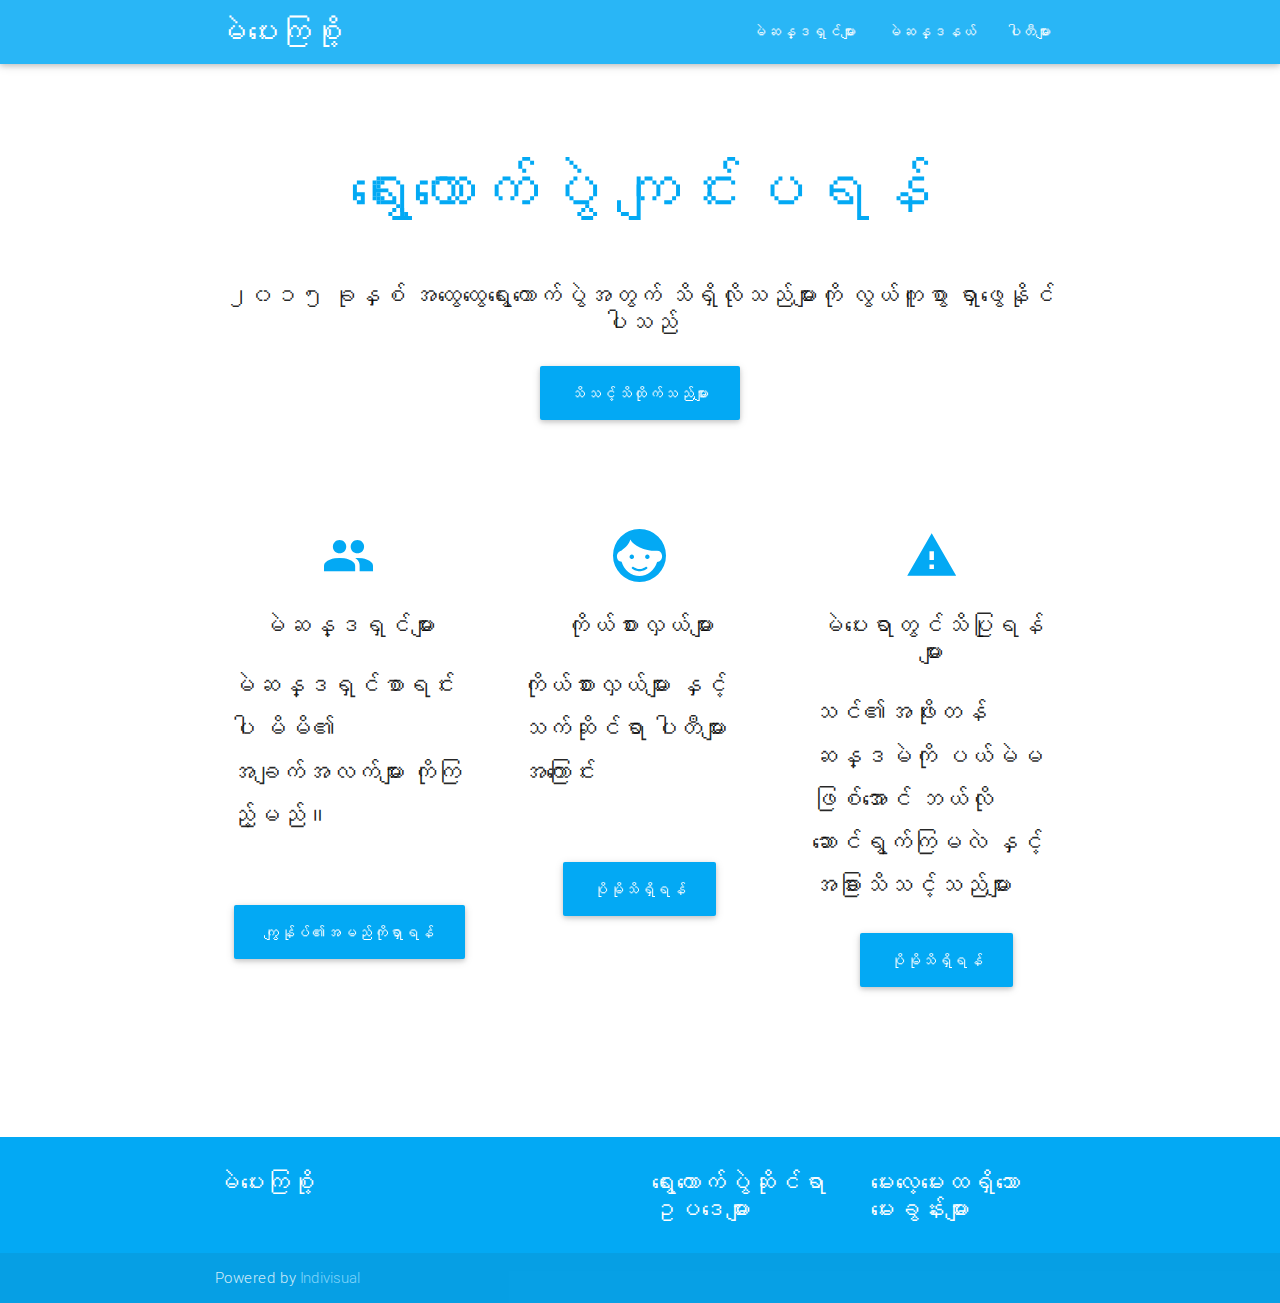
<file: index.html>
<!DOCTYPE html>
<html lang="en">
<head>
  <meta http-equiv="Content-Type" content="text/html; charset=UTF-8"/>
  <meta name="viewport" content="width=device-width, initial-scale=1, maximum-scale=1.0, user-scalable=no"/>
  <title>မဲပေးကြစို့</title>
  <link href='https://fonts.googleapis.com/css?family=Noto+Sans' rel='stylesheet' type='text/css'>
  <!-- CSS  -->
  <link href="css/materialize.css" type="text/css" rel="stylesheet" media="screen,projection"/>
  <link href="css/style.css" type="text/css" rel="stylesheet" media="screen,projection"/>
  <link href="https://fonts.googleapis.com/icon?family=Material+Icons" rel="stylesheet">
</head>
<body>
  <nav class="light-blue lighten-1" role="navigation">
    <div class="nav-wrapper container">
      <a id="logo-container" href="index.html" class="brand-logo">မဲပေးကြစို့</a>
      <a href="index.html" data-activates="nav-mobile" class="button-collapse"><i class="mdi-navigation-menu"></i></a>
      <ul class="right hide-on-med-and-down">
        <li><a href="#modalme" class="modal-trigger">မဲဆန္ဒရှင်များ</a></li>
        <li><a href="#">မဲဆန္ဒနယ်</a></li>
        <li><a href="#">ပါတီများ</a></li>
      </ul>

      <ul id="nav-mobile" class="side-nav">
        <li><a href="#modalme" class="modal-trigger">မဲဆန္ဒရှင်များ</a></li>
        <li><a href="#">မဲဆန္ဒနယ်</a></li>
        <li><a href="#">ပါတီများ</a></li>
        <li><a href="#">ရွေးကောက်ပွဲဆိုင်ရာ ဥပဒေများ</a></li>
        <li><a href="faq.html">မေးလေ့မေးထရှိသောမေးခွန်းများ</a></li>
      </ul>
    </div>
  </nav>
  <div class="section no-pad-bot" id="index-banner">
    <div class="container">
      <br><br>
      <h1 class="header center light-blue-text">ရွေးကောက်ပွဲ ကျင်းပရန်</h1>


  <script>
        var end = new Date('11/08/2015 09:00 AM');

        var _second = 1000;
        var _minute = _second * 60;
        var _hour = _minute * 60;
        var _day = _hour * 24;
        var timer;

        function showRemaining() {
            var now = new Date();
            var distance = end - now;
            if (distance < 0) {

                clearInterval(timer);
                document.getElementById('countdown').innerHTML = 'EXPIRED!';

                return;
            }
            var days = Math.floor(distance / _day);
            var hours = Math.floor((distance % _day) / _hour);
            var minutes = Math.floor((distance % _hour) / _minute);
            var seconds = Math.floor((distance % _minute) / _second);

            document.getElementById('countdown').innerHTML = days + ' ရက် ';
            document.getElementById('countdown').innerHTML += hours + 'နာရီ ';
            document.getElementById('countdown').innerHTML += minutes + 'မိနစ် ';
            document.getElementById('countdown').innerHTML += seconds + 'စက္ကန့် သာလိုပါတော့သည် ';
        }

        timer = setInterval(showRemaining, 1000);
  </script>
      <div class="row center">
        <h5 class="header center light-blue-text">
          <div id="countdown"></div>
        </h5>
      </div>

      <div class="row center">
        <h5 class="header col s12 light">၂၀၁၅ ခုနှစ် အထွေထွေရွေးကောက်ပွဲအတွက် သိရှိလိုသည်များကို လွယ်ကူစွာ ရှာဖွေနိုင်ပါသည်</h5>
      </div>
      <div class="row center">
        <a href="#" id="download-button" class="dropdown-button btn btn-large waves-effect waves-light light-blue" data-activates='dropdownsearch'>သိသင့်သိထိုက်သည်များ</a>
          <ul id='dropdownsearch' class='dropdown-content waves-light light-blue'>
            <li><a href="#!">ရွေးကောက်ပွဲအကြောင်း</a></li>
            <li><a href="#!">ဉာဏ်စမ်းဂိမ်း</a></li>
          </ul>
      </div>
      <br><br>

    </div>
  </div>


  <div class="container">
    <div class="section">

      <!--   Icon Section   -->
      <div class="row">
        <div class="col s12 m4">
          <div class="icon-block">
            <h2 class="center light-blue-text"><i class="mdi-social-group"></i></h2>
            <h5 class="center">မဲဆန္ဒရှင်များ</h5>

            <p class="light flow-text">မဲဆန္ဒရှင်စာရင်းပါ မိမိ၏ အချက်အလက်များ ကိုကြည့်မည်။ <br> <br></p>
          </div>
          <div class="row center">
            <a href="#modalme" id="download-button" class="modal-trigger btn-large waves-effect waves-light light-blue">ကျွန်ုပ်၏အမည်ကိုရှာရန်</a>
            <div id="modalme" class="modal modal-fixed-footer">
              <div class="modal-content">
                <h4>မဲဆန္ဒရှင်၏အချက်အလက်များ</h4>
                <p>
                  <div class="row">
                    <form class="col s12">
                      <div class="row">
                        <div class="input-field col s6">
                          <input id="icon_prefix" type="text" class="validate">
                          <label for="icon_prefix">အမည်</label>
                        </div>
                        <div class="input-field col s6">
                          <input id="icon_telephone" type="tel" class="validate">
                          <label for="icon_telephone">မှတ်ပုံတင်အမှတ်</label>
                        </div>
                      </div>
                      <div class="row">
                        <button class="btn waves-effect waves-light light-blue" type="submit" name="search">ရှာရန်
                          <i class="mdi-content-send right"></i>
                        </button>
                      </div>
                    </form>
                  </div>
                  <div class="row">
                    <form class="col s12">
                      <div class="row">
                        <div class="input-field col s12">
                          <textarea id="textarea" class="materialize-textarea light-blue-text" disabled>
                            အမည် 
                            မွေးနေ့ 
                            မှတ်ပုံတင်အမှတ် 
                            အဘအမည် 
                            ပြည်နယ် 
                            ခရိုင် 
                            မြို့နယ် 
                            ရပ်ကွက်
                          </textarea>
                          <label for="textarea"></label>
                        </div>
                      </div>
                    </form>
                  </div>
                </p>
              </div>
              <div class="modal-footer">
                <a href="#!" class="modal-action modal-close waves-effect waves-blue btn-flat light-blue">ပိတ်ပါ</a>
              </div>
            </div>
          </div>
        </div>

        <div class="col s12 m4">
          <div class="icon-block">
            <h2 class="center light-blue-text"><i class="mdi-action-face-unlock"></i></h2>
            <h5 class="center">ကိုယ်စားလှယ်များ</h5>

            <p class="light flow-text">ကိုယ်စားလှယ်များ နှင့် သက်ဆိုင်ရာ ပါတီများအကြောင်း <br> <br></p>
          </div>
          <div class="row center">
            <a href="candidate-master.html" id="download-button" class="btn-large waves-effect waves-light light-blue">ပိုမိုသိရှိရန်</a>
          </div>
        </div>

        <div class="col s12 m4">
          <div class="icon-block">
            <h2 class="center light-blue-text"><i class="mdi-action-report-problem"></i></h2>
            <h5 class="center">မဲပေးရာတွင်သိပြုရန်များ</h5>

            <p class="light flow-text">သင်၏အဖိုးတန် ဆန္ဒမဲကို ပယ်မဲမဖြစ်အောင် ဘယ်လိုဆောင်ရွက်ကြမလဲ နှင့် အခြားသိသင့်သည်များ</p>
          </div>
        </div>
        <div class="row center">
            <a href="vote-warning.html" id="download-button" class="btn-large waves-effect waves-light light-blue">ပိုမိုသိရှိရန်</a>
        </div>
      </div>

    </div>
    <br><br>

    <div class="section">

    </div>
  </div>

  <footer class="page-footer light-blue hide-on-med-and-down">
    <div class="container">
      <div class="row">
        <div class="col l6 s12">
          <h5 class="white-text">မဲပေးကြစို့</h5>
        </div>
        <div class="col l3 s12">
          <h5 class="white-text"><a href="#" class="white-text">ရွေးကောက်ပွဲဆိုင်ရာ ဥပဒေများ</a></h5>
        </div>
        <div class="col l3 s12">
          <h5 class="white-text"><a href="faq.html" class="white-text">မေးလေ့မေးထရှိသောမေးခွန်းများ</a></h5>
        </div>
      </div>
    </div>
    <div class="footer-copyright">
      <div class="container">
      Powered by <a class="light-blue-text text-lighten-3" href="#">Indivisual</a>
      </div>
    </div>
  </footer>


  <!--  Scripts-->
  <script src="js/jquery-2.1.1.min.js"></script>
  <script src="js/materialize.js"></script>
  <script src="js/init.js"></script>

  </body>
</html>
</file>
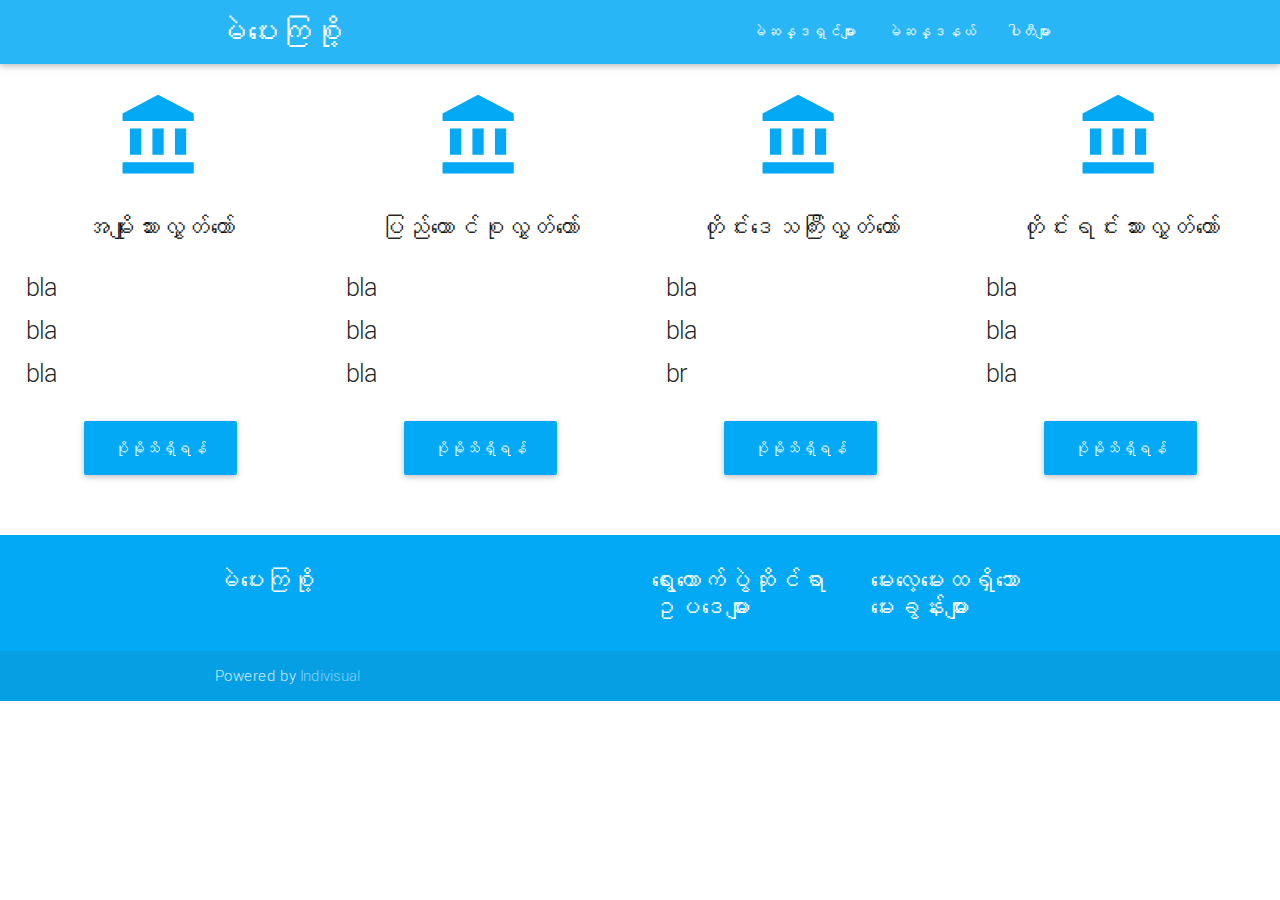
<file: candidate-master.html>
<!DOCTYPE html>
<html lang="en">
<head>
  <meta http-equiv="Content-Type" content="text/html; charset=UTF-8"/>
  <meta name="viewport" content="width=device-width, initial-scale=1, maximum-scale=1.0, user-scalable=no"/>
  <title>မဲပေးကြစို့</title>
  <link href='https://fonts.googleapis.com/css?family=Noto+Sans' rel='stylesheet' type='text/css'>
  <!-- CSS  -->
  <link href="css/materialize.css" type="text/css" rel="stylesheet" media="screen,projection"/>
  <link href="css/style.css" type="text/css" rel="stylesheet" media="screen,projection"/>
  <link href="https://fonts.googleapis.com/icon?family=Material+Icons" rel="stylesheet">
</head>
<body>
  <nav class="light-blue lighten-1" role="navigation">
    <div class="nav-wrapper container">
      <a id="logo-container" href="index.html" class="brand-logo">မဲပေးကြစို့</a>
      <a href="index.html" data-activates="nav-mobile" class="button-collapse"><i class="mdi-navigation-menu"></i></a>
      <ul class="right hide-on-med-and-down">
        <li><a href="#">မဲဆန္ဒရှင်များ</a></li>
        <li><a href="#">မဲဆန္ဒနယ်</a></li>
        <li><a href="#">ပါတီများ</a></li>
      </ul>

      <ul id="nav-mobile" class="side-nav">
        <li><a href="#">မဲဆန္ဒရှင်များ</a></li>
        <li><a href="#">မဲဆန္ဒနယ်</a></li>
        <li><a href="#">ပါတီများ</a></li>
        <li><a href="#">ရွေးကောက်ပွဲဆိုင်ရာ ဥပဒေများ</a></li>
        <li><a href="#">မေးလေ့မေးထရှိသောမေးခွန်းများ</a></li>
      </ul>
    </div>
  </nav>

  <!--   Icon Section   -->
  <div class="row">
        <div class="col s12 m3">
          <div class="icon-block">
            <h2 class="center light-blue-text"><i class="large material-icons">account_balance</i></h2>
            <h5 class="center">အမျိုးသားလွှတ်တော်</h5>

            <p class="light flow-text">bla <br> bla <br> bla</p>
          </div>
          <div class="row center">
            <a href="#" id="download-button" class="btn-large waves-effect waves-light light-blue">ပိုမိုသိရှိရန်</a>
          </div>
        </div>

        <div class="col s12 m3">
          <div class="icon-block">
            <h2 class="center light-blue-text"><i class="large material-icons">account_balance</i></h2>
            <h5 class="center">ပြည်ထောင်စုလွှတ်တော်</h5>

            <p class="light flow-text">bla <br> bla <br> bla</p>
          </div>
          <div class="row center">
            <a href="#" id="download-button" class="btn-large waves-effect waves-light light-blue">ပိုမိုသိရှိရန်</a>
          </div>
        </div>

        <div class="col s12 m3">
          <div class="icon-block">
            <h2 class="center light-blue-text"><i class="large material-icons">account_balance</i></h2>
            <h5 class="center">တိုင်းဒေသကြီးလွှတ်တော်</h5>

            <p class="light flow-text">bla <br> bla <br> br</p>
          </div>
          <div class="row center">
            <a href="#" id="download-button" class="btn-large waves-effect waves-light light-blue">ပိုမိုသိရှိရန်</a>
          </div>
        </div>

        <div class="col s12 m3">
          <div class="icon-block">
            <h2 class="center light-blue-text"><i class="large material-icons">account_balance</i></h2>
            <h5 class="center">တိုင်းရင်းသားလွှတ်တော်</h5>

            <p class="light flow-text">bla <br> bla <br> bla</p>
          </div>
        </div>
        <div class="row center">
            <a href="vote-warning.html" id="download-button" class="btn-large waves-effect waves-light light-blue">ပိုမိုသိရှိရန်</a>
        </div>


      </div>
















  <footer class="page-footer light-blue hide-on-med-and-down">
    <div class="container">
      <div class="row">
        <div class="col l6 s12">
          <h5 class="white-text">မဲပေးကြစို့</h5>
        </div>
        <div class="col l3 s12">
          <h5 class="white-text"><a href="#" class="white-text">ရွေးကောက်ပွဲဆိုင်ရာ ဥပဒေများ</a></h5>
        </div>
        <div class="col l3 s12">
          <h5 class="white-text"><a href="#" class="white-text">မေးလေ့မေးထရှိသောမေးခွန်းများ</a></h5>
        </div>
      </div>
    </div>
    <div class="footer-copyright">
      <div class="container">
      Powered by <a class="light-blue-text text-lighten-3" href="#">Indivisual</a>
      </div>
    </div>
  </footer>


  <!--  Scripts-->
  <script src="js/jquery-2.1.1.min.js"></script>
  <script src="js/materialize.js"></script>
  <script src="js/init.js"></script>

  </body>
</html>
</file>
<file: css/style.css>
.icon-block {
  padding: 0 15px;
}
</file>
